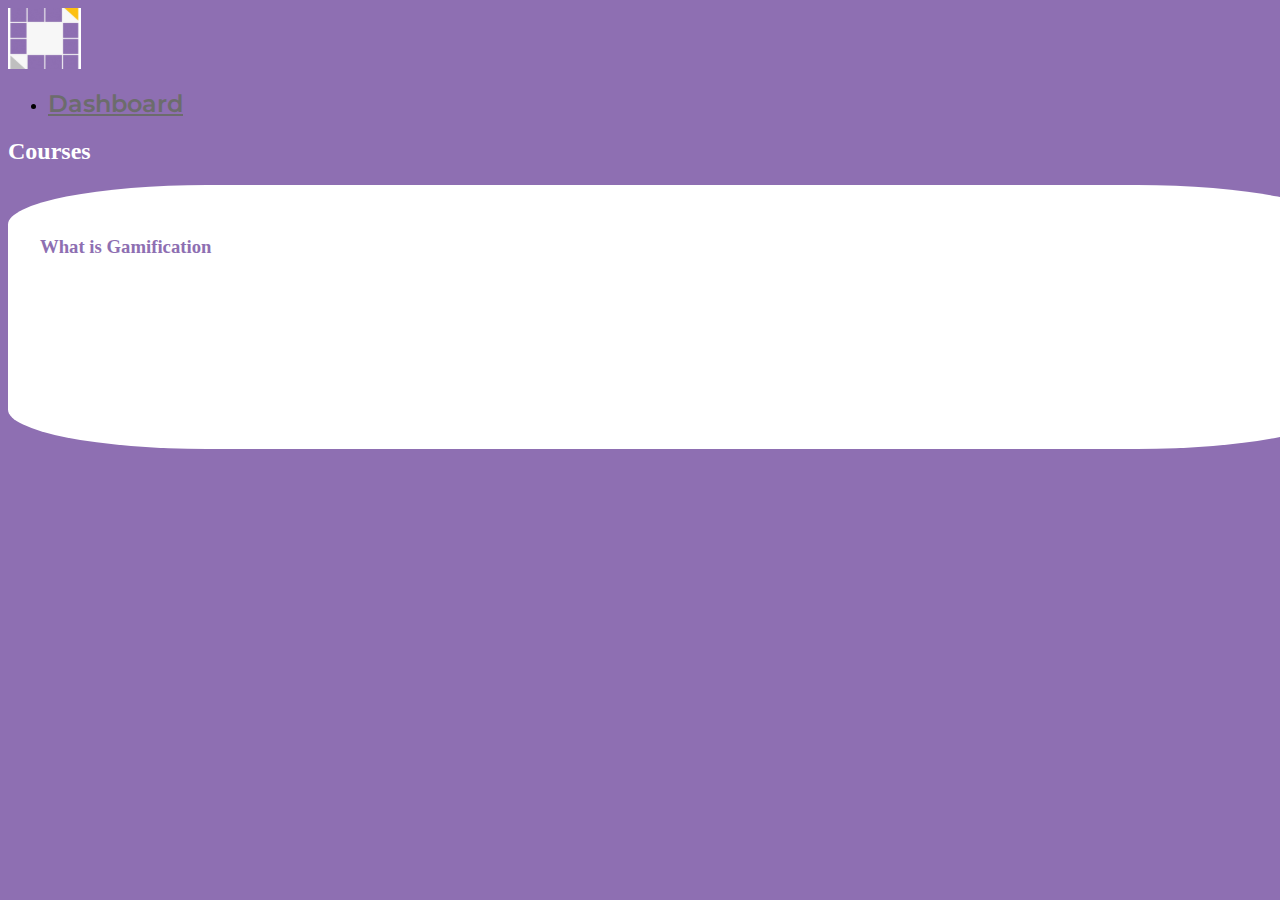
<file: index.html>
<!DOCTYPE html>
<html lang="en">
<head>
    <meta charset="UTF-8">
    <meta http-equiv="X-UA-Compatible" content="IE=edge">
    <meta name="viewport" content="width=device-width, initial-scale=1.0">
    <!-- bootstrap css -->
    <link href="https://cdn.jsdelivr.net/npm/bootstrap@5.3.0-alpha1/dist/css/bootstrap.min.css" rel="stylesheet" integrity="sha384-GLhlTQ8iRABdZLl6O3oVMWSktQOp6b7In1Zl3/Jr59b6EGGoI1aFkw7cmDA6j6gD" crossorigin="anonymous">
    <!-- custom Style css -->
    <link rel="stylesheet" type="text/css" href="/css/style.css">
    <title>Edufier | Dashboard</title>
</head>
<body>
    <div class="container-fluid">
        <div class="row">
            <div class="col-12 col-md-3 col-xl-2 px-sm-2 px-0 bg-light dashboard_bg sticky-top">
                <div class="d-flex flex-sm-column flex-row flex-nowrap  align-items-center sticky-top">
                    <a href="/" class="d-block p-3 link-dark text-decoration-none" title="" data-bs-toggle="tooltip" data-bs-placement="right" data-bs-original-title="Icon-only">
                        <img src="logo.svg" alt="">
                    </a>
                    <ul class="nav nav-pills nav-flush flex-sm-column flex-row flex-nowrap mb-auto mx-auto text-center justify-content-between w-100 px-3 align-items-center">
                        <li class="nav-item">
                            <a href="/index.html" class="nav-link py-3 px-2" title="" data-bs-toggle="tooltip" data-bs-placement="right" data-bs-original-title="Home">
                                Dashboard
                            </a>
                        </li>
                    </ul>
                </div>
            </div>
            <div class="col-sm p-3 min-vh-100">
                    <h2 class="px-3">Courses</h2>
                <div class="container courses_container">
                    <div class="row justify-content-center">
                        <div class="col-md-4 col-12 p-4 text-center">
                            <a href="/course.html"><div>
                                <h3>What is Gamification</h3>
                            </div></a>
                        </div>
                    </div>
                </div>
            </div>
        </div>
    </div>
    <!-- bootstrap script -->
    <script src="https://cdn.jsdelivr.net/npm/bootstrap@5.3.0-alpha1/dist/js/bootstrap.bundle.min.js" integrity="sha384-w76AqPfDkMBDXo30jS1Sgez6pr3x5MlQ1ZAGC+nuZB+EYdgRZgiwxhTBTkF7CXvN" crossorigin="anonymous"></script>
    <!-- <script>
        
        window.onload=function() {
        const eform = document.querySelector('form');
        eform.addEventListener('submit', event =>{
            event.preventDefault();

            const formData = new FormData(eform);
            const data = Object.fromEntries(formData);

            fetch('http://localhost:3000/api/v1/auth/login', {
                method: 'POST',
                credentials: "include",
                headers: {
                    'Content-Type': 'application/json'
                },
                body: JSON.stringify(data)

            }).then(res => res.json())
            .then(data => console.log(data))
            .catch(error => console.log(error));

        })
    }
    </script> -->
</body>
</html>
</file>
<file: css/style.css>
@import url('https://fonts.googleapis.com/css2?family=Montserrat:ital,wght@0,100;0,200;0,300;0,400;0,500;0,600;0,700;0,800;0,900;1,100;1,200;1,300;1,400;1,500;1,600;1,700;1,800;1,900&display=swap');


body{
    background-color: #8E6FB2;
}

.sign-in{
    font-family: 'Montserrat', sans-serif;
    background-color: white;
    max-width: 475px;
    height: 100%;
    border-radius: 20px;
}

.sign-in h2{
    font-weight: 600;
    font-size: 1.5rem;
}

.sign-in h4{
    font-weight: 400;
    font-size: 0.9rem;
    color: #6C6C6C;
}

.sign-in label{
    font-weight: 500;
    font-size: 1rem;
    color: #6C6C6C;
}

.sign-in input::placeholder { /* Chrome, Firefox, Opera, Safari 10.1+ */
    color: #CDCDCD;
    font-weight: 400;
    font-size: 0.9rem;
    opacity: 1; /* Firefox */
  }
  
  .sign-in input::-ms-input-placeholder { /* Internet Explorer 10-11 */
    color: #CDCDCD;
    font-weight: 400;
    font-size: 0.9rem;
  }
  
  .sign-in input::-ms-input-placeholder { /* Microsoft Edge */
    color: #CDCDCD;
    font-weight: 400;
    font-size: 0.9rem;
  }

.sign-in button{
    width: 100%;
    padding: 0.7em 0em;
}



/* Dashboard */

.dashboard_bg{
    font-family: 'Montserrat', sans-serif;
    border-radius: 0 20px 20px 0;
}

.nav-link{
    font-weight: 600;
    font-size: 1.5rem;
    color: #6C6C6C;
    transition: 0.6s;
}

.nav:hover{
    border-left: #8E6FB2 solid 5px;
    transition: 0.3s;
}

.nav-link:hover{
    color: #8E6FB2;
    transition: 0.6s;
}

.col-sm h2{
    color: white;
}

.courses_container .col-12 div{
    min-width: 100%;
    min-height: 100%;
    background-color: white;
    border-radius: 15%;
    min-height: 200px;
    padding: 2rem;
}


.courses_container div a{
    text-decoration: none;
    color: #8E6FB2;
}

@media only screen and (max-width: 40em) { 
    .dashboard_bg{

        border-radius: 0;
    
    }
} 


#player{
    height: 50vh;
}

.player-hidden{
    display: none;
}

.btn-disabled{
    pointer-events: none;
    color: #CDCDCD;
    font-weight: 400;
    font-size: 1rem;
    font-family: 'Montserrat', sans-serif;
    background-color: white;
    border-radius: 10px;
    border: none;
    padding: 2em 4em;
}

.btn-enabled{
    position: relative;
    pointer-events: visible;
    color: #8E6FB2;
    font-weight: 400;
    font-size: 1rem;
    font-family: 'Montserrat', sans-serif;
    background-color: white;
    border-radius: 10px;
    border: none;
    padding: 2em 4em;
}

.points{
    font-family: 'Montserrat', sans-serif;
    margin-top: 2rem;
    margin-bottom: 2rem;
    color: white;
    font-weight: 400;
    font-size: 1rem;
}

.questionDiv {
    display: inline-block;
    padding-top: 5px;
    font-size: 22px;
    width: 350px;
    background: white;
    border:#090A18;
    border-radius: 20px;
    opacity: 0.9;
    color: #8E6FB2;
}

.centered2 {
    position: absolute;
    top: 65%;
    left: 50%;
    transform: translate(-50%, -50%);
    font-size: 28px
}

.radio-toolbar input[type="radio"] {
    display: none;
}

.radio-toolbar label {
    display: inline-block;
    margin-top: 1rem;
    padding: 11px 11px;
    font-size: 16px;
    cursor: pointer;
    width: 293px;
    height: auto;
    left: 69px;
    background: #090A18;
    border: 2px solid #090A18;
    box-sizing: border-box;
    border-radius: 20px;
    color: white;
}

.radio-toolbar input[type="radio"]:checked+label {
    border-color: white;
}

.container1 {
    position: relative;
    text-align: center;
    top: 30px;
}

.btn-next {
    background-color: white;
    color: #8E6FB2;
    width: 160px;
    height: 46px;
    border-radius: 20px;
}


.btn-next:hover {
    color: #fff;
}

#result{
    font-size: 22px;
    height: 150px;
    background: white;
    border:#090A18;
    border-radius: 20px;
    opacity: 0.9;
    color: #8E6FB2;
}
</file>
